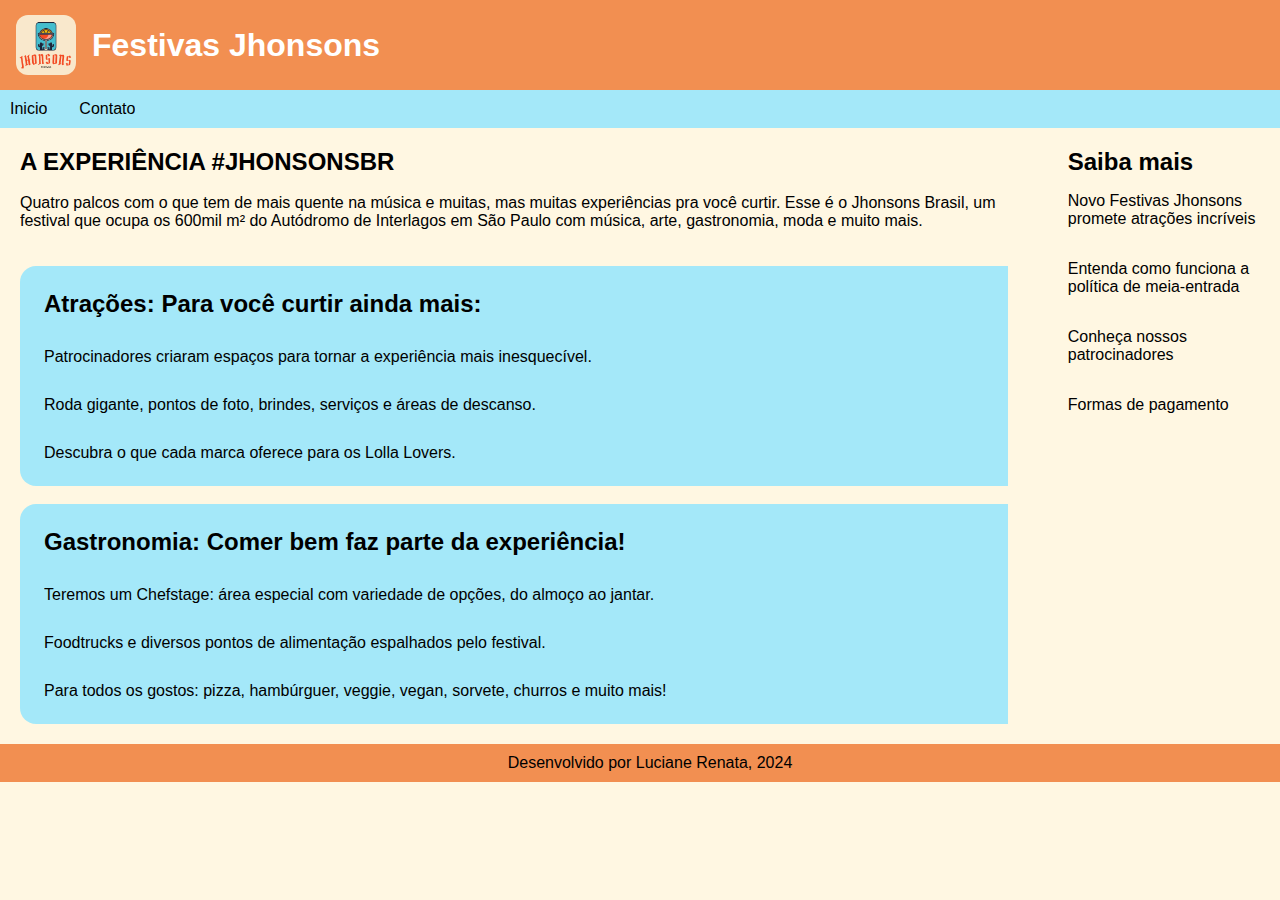
<file: index.html>
<!DOCTYPE html>
<html lang="pt-br">
<head>
    <meta charset="UTF-8">
    <meta name="viewport" content="width=device-width, initial-scale=1.0">
    <link rel="shortcut icon" href="imagens/logo_icon.ico">
    <link rel="stylesheet" type="text/css" href="estilos/layout.css">
    <title>Festivas Jhonsons</title>
</head>
<body>
    <header>
        <img src="imagens/LOGO.png" alt="Imagem logo do site"/>
        <h1>Festivas Jhonsons</h1>
    </header>
    <nav>
        <ul>
            <li><a href="index.html">Inicio</a></li>
            <li><a href="paginas/contato.html">Contato</a></li>
        </ul>
    </nav>
    <main>
        <section>
            <h2>A EXPERIÊNCIA #JHONSONSBR</h2>
            <br>
            <p>Quatro palcos com o que tem de mais quente na música e muitas, mas muitas experiências pra você curtir. Esse é o Jhonsons Brasil, um festival que ocupa os 600mil m² do Autódromo de Interlagos em São Paulo com música, arte, gastronomia, moda e muito mais.</p>
            <br>
            <br>
            <article class="article">
                <h2>Atrações: Para você curtir ainda mais:</h2>
                <p>Patrocinadores criaram espaços para tornar a experiência mais inesquecível.</p>
                <p>Roda gigante, pontos de foto, brindes, serviços e áreas de descanso.</p>
                <p>Descubra o que cada marca oferece para os Lolla Lovers.</p>                
            </article>
            <br>
            <article class="article">
                <h2>Gastronomia: Comer bem faz parte da experiência!</h2>
                <p>Teremos um Chefstage: área especial com variedade de opções, do almoço ao jantar.</p>
                <p>Foodtrucks e diversos pontos de alimentação espalhados pelo festival.</p>
                <p>Para todos os gostos: pizza, hambúrguer, veggie, vegan, sorvete, churros e muito mais!</p>
            </article>
        </section>
        <aside>
            <h2>Saiba mais</h2>
                <ul>
                    <li><a href="#">Novo Festivas Jhonsons promete atrações incríveis</a></li>
                    <li><a href="#">Entenda como funciona a política de meia-entrada</a></li>     
                    <li><a href="#">Conheça nossos patrocinadores</a></li>
                    <li><a href="#">Formas de pagamento</a></li>
                </ul>

        </aside>
    </main>
    <footer>
        Desenvolvido por Luciane Renata, 2024

    </footer>
    
</body>
</html>
</file>
<file: estilos/layout.css>
*{
    margin: 0;
    padding: 0;
    overflow-x: hidden;
}

body{
    font-family:Verdana, Geneva, Tahoma, sans-serif;
    background-color: #ffefc27a;
}

header{
    background-color: #eb5600a4;
    color:#fff;
    padding: 5px;
}

header {
    display: flex;
    flex-direction: row;
    align-items: center;
    padding-left: 16px;
    gap: 16px;

    img {
        height: 60px;
        border-radius: 20%;
        margin: 10px 0px;
    }
}

nav {
    display: flex;
    width: 100%;
    justify-content: left;
    padding: 10px;
    background-color: #8be4ffc7;

    ul {
        list-style: none;
        display: flex;
        flex-direction: row;
        gap: 32px;
        margin-right: 16px;

        a {
            color: black;
            text-decoration: none;
        }
    }
}


main{
    display: flex;
    justify-content: space-between;
    padding: 20px;
    height: 100%;
    gap: 60px;
}

.article{
    width: 100%;
    padding: 24px;
    background-color:#8be4ffc7;
    gap: 30px;
    display: flex;
    flex-direction: column;
    border-radius: 50%;
    border-radius: 16px;
}



aside {
    max-width: 200px;
    
}

aside ul{
    margin-top: 16px;
    list-style: none;
    display: flex;
    flex-direction: column;
    gap: 32px;

    li {
        a {
            text-decoration: none;
            color: black;
        }
    }
}

footer{
    background-color: #eb5600a4;
    position:static;
    padding: 10px;
    text-align: center;
    width: 100%;
}

a:hover{
    font-weight: bold;
    background: rgba(10, 149, 241, 0.644);
}
</file>
